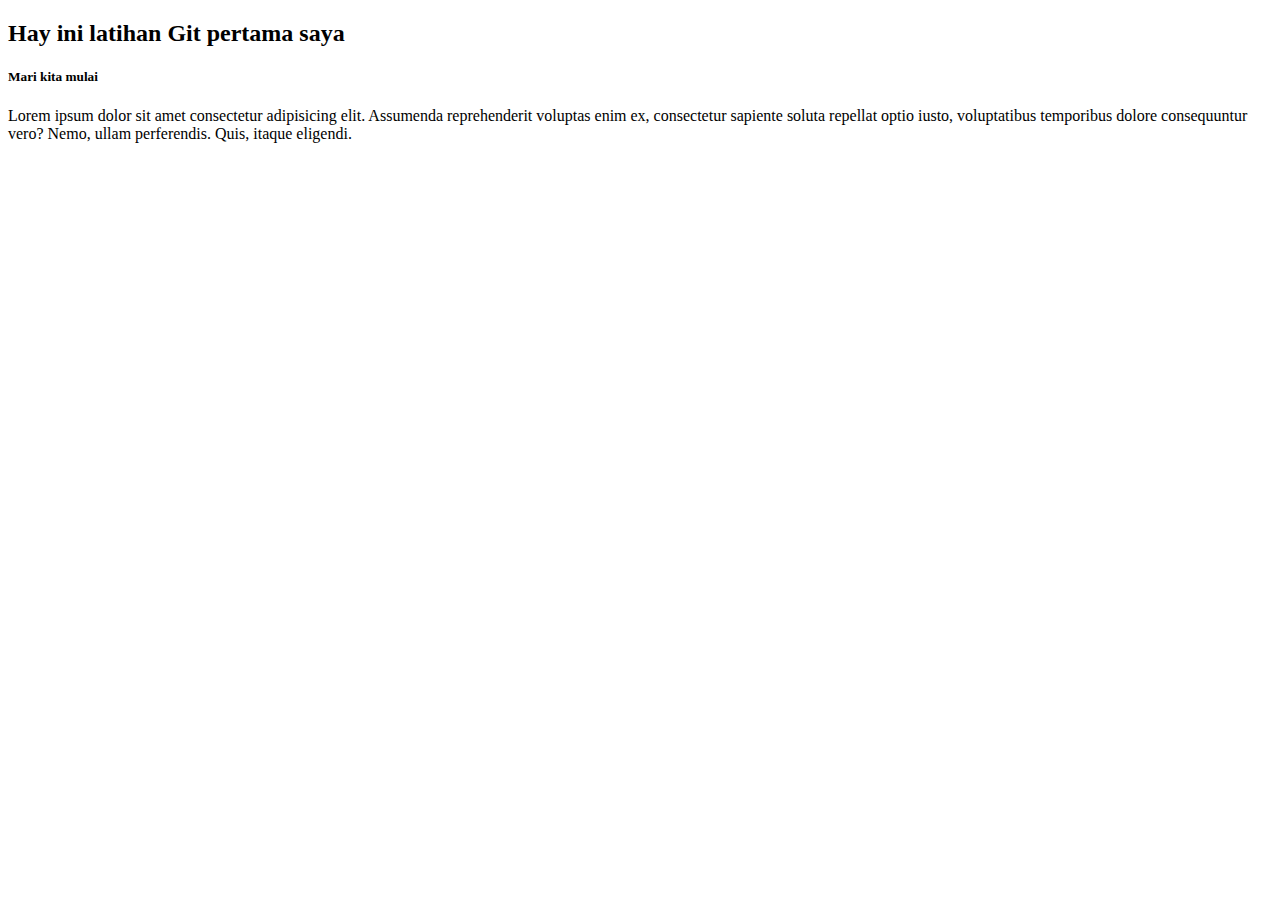
<file: index.html>
<!DOCTYPE html>
<html lang="en">
<head>
    <meta charset="UTF-8">
    <meta name="viewport" content="width=device-width, initial-scale=1.0">
    <title>Latihan Git</title>
</head>
<body>
    <h2>Hay ini latihan Git pertama saya</h2>
    <h5>Mari kita mulai</h5>
    <p>Lorem ipsum dolor sit amet consectetur adipisicing elit. Assumenda reprehenderit voluptas enim ex, consectetur sapiente soluta repellat optio iusto, voluptatibus temporibus dolore consequuntur vero? Nemo, ullam perferendis. Quis, itaque eligendi.</p>
</body>
</html>
</file>
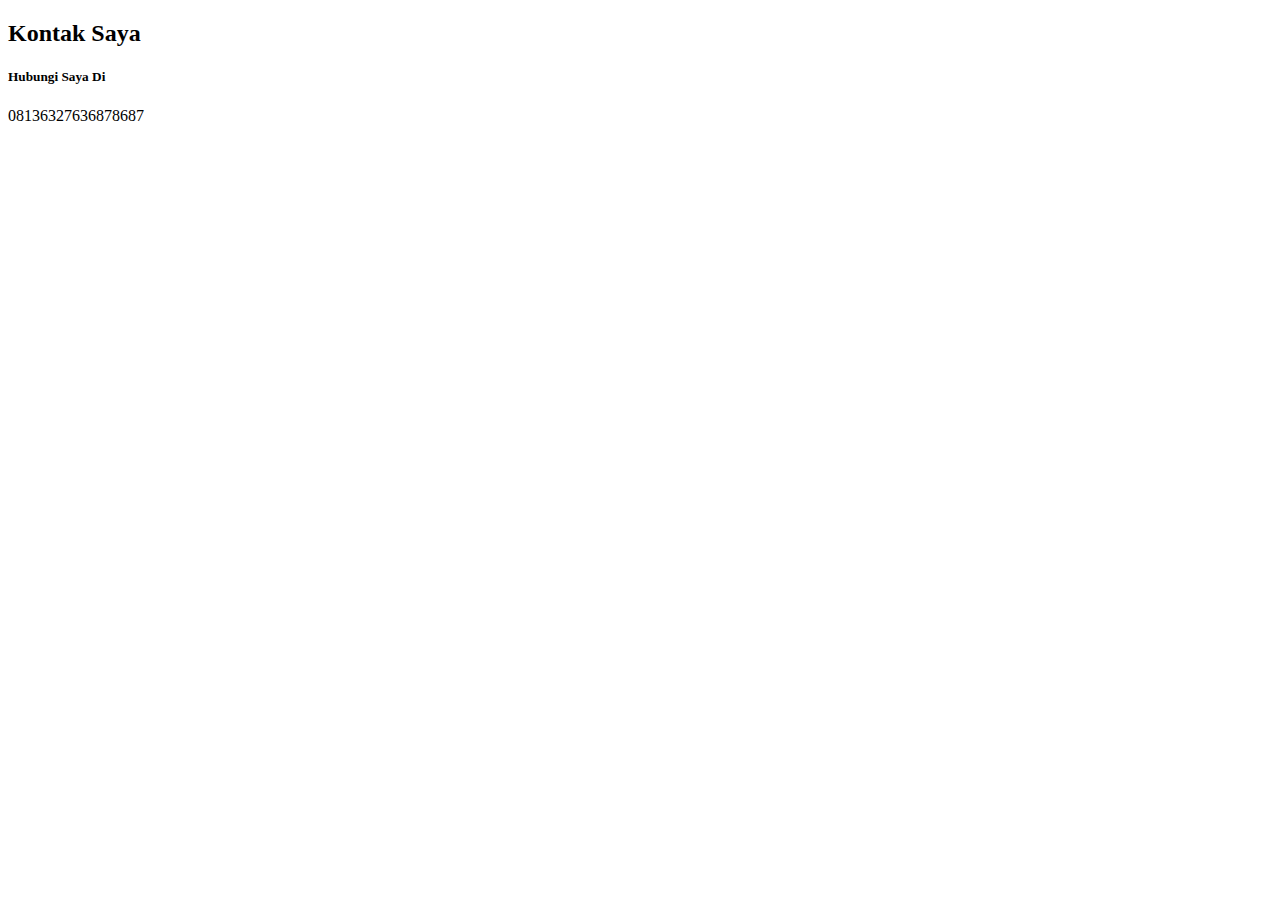
<file: kontak.html>
<!DOCTYPE html>
<html lang="en">
<head>
    <meta charset="UTF-8">
    <meta name="viewport" content="width=device-width, initial-scale=1.0">
    <title>Latihan Git</title>
</head>
<body>
    <h2>Kontak Saya</h2>
    <h5>Hubungi Saya Di </h5>
    <p>08136327636878687</p>
</body>
</html>
</file>
